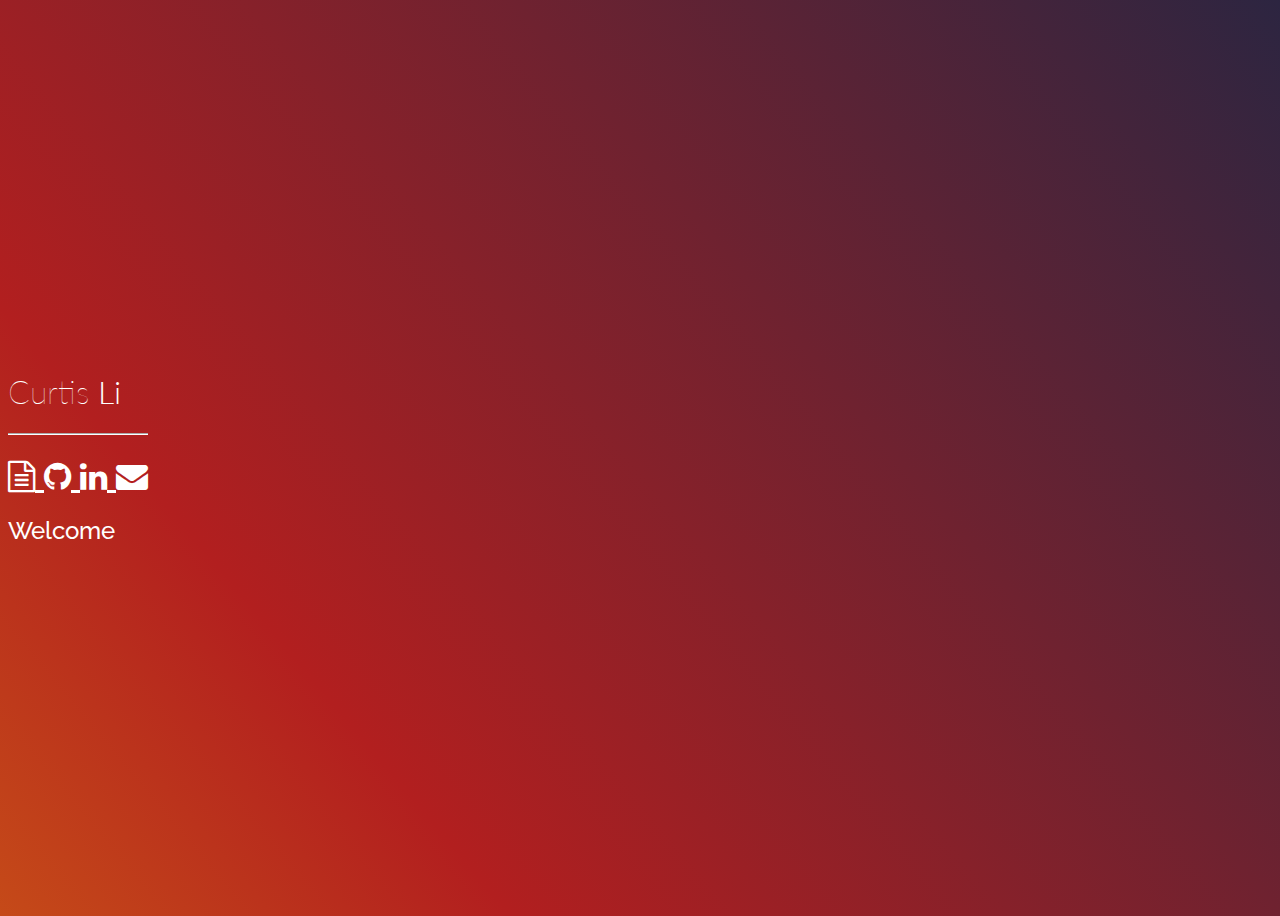
<file: index.html>
<!DOCTYPE html>
<html lang="en">
  <head>
    <!-- Meta tags -->
    <meta charset="utf-8">
    <meta name="viewport" content="width=device-width, initial-scale=1, shrink-to-fit=no">
    <meta name="description" content="BSE in Computer Science | University of Michigan | Class of 2020">
    <meta name="author" content="Curtis Li">
    <meta name="keywords" content="curtis li, software developer, javascript, student, umich">
    <!-- Title and Favicon -->
    <title>Curtis Li</title>
    <link rel="shortcut icon" type="image/x-icon" href="src/favicon.ico">
    <!-- Bootstrap CSS -->
    <link rel="stylesheet" href="https://maxcdn.bootstrapcdn.com/bootstrap/4.0.0-beta/css/bootstrap.min.css" integrity="sha384-/Y6pD6FV/Vv2HJnA6t+vslU6fwYXjCFtcEpHbNJ0lyAFsXTsjBbfaDjzALeQsN6M" crossorigin="anonymous">
    <!-- Animate CSS -->
    <link rel="stylesheet" href="https://cdnjs.cloudflare.com/ajax/libs/animate.css/3.5.2/animate.min.css">
    <!-- Font Awesome -->
    <link rel="stylesheet" href="https://cdnjs.cloudflare.com/ajax/libs/font-awesome/4.7.0/css/font-awesome.min.css">
    <!-- Fonts -->
    <link rel="stylesheet" href="https://fonts.googleapis.com/css?family=Lato:100,300|Raleway:500">
    <!-- My Style Sheets -->
    <link rel="stylesheet" href="style/background.css">
    <link rel="stylesheet" href="style/other.css">
  </head>

  <body>
    <!-- Main Container -->
    <div class="container-fluid vertical-center row">
    	<div class="col-12 text-center">
    		<h1 class="display-1 animated fadeInDown"> <span style="font-weight: 100">Curtis</span> Li </h1>
    		<hr class="animated slideInLeft">
    		<h1 class="display-4 animated fadeInUp">
    			<a href="files/resume.pdf" aria-label="View Resume">
                    <i class="fa fa-file-text-o" aria-hidden="true"></i>
                </a>
                <a href="https://github.com/curtis1227" aria-label="View GitHub">
                    <i class="fa fa-github" aria-hidden="true"></i>
                </a>
                <a href="https://www.linkedin.com/in/licurtis2020" aria-label="View LinkedIn">
                    <i class="fa fa-linkedin" aria-hidden="true"></i>
                </a>
                <a href="mailto:licurtis@umich.edu" aria-label="Send Email">
                    <i class="fa fa-envelope" aria-hidden="true"></i>
                </a>
    		</h1>
            <h2 id="icon_desc">Welcome</h2>
    	</div>
    </div>

    <!-- jQuery first, then Popper.js, then Bootstrap JS -->
    <script src="https://code.jquery.com/jquery-3.2.1.slim.min.js" integrity="sha384-KJ3o2DKtIkvYIK3UENzmM7KCkRr/rE9/Qpg6aAZGJwFDMVNA/GpGFF93hXpG5KkN" crossorigin="anonymous"></script>
    <script src="https://cdnjs.cloudflare.com/ajax/libs/popper.js/1.11.0/umd/popper.min.js" integrity="sha384-b/U6ypiBEHpOf/4+1nzFpr53nxSS+GLCkfwBdFNTxtclqqenISfwAzpKaMNFNmj4" crossorigin="anonymous"></script>
    <script src="https://maxcdn.bootstrapcdn.com/bootstrap/4.0.0-beta/js/bootstrap.min.js" integrity="sha384-h0AbiXch4ZDo7tp9hKZ4TsHbi047NrKGLO3SEJAg45jXxnGIfYzk4Si90RDIqNm1" crossorigin="anonymous"></script>
    <!-- My Scripts -->
    <script src="scripts/icon_desc_animate.js"></script>
  </body>
</html>
</file>
<file: style/background.css>
body {
  overflow: hidden;

  background-image: linear-gradient(230deg, #00274c, #00274c, #b21f1f, #ffcb05);
  background-size: 300% 300%;

  -webkit-animation: Grad 30s ease infinite;
  -moz-animation: Grad 30s ease infinite;
  animation: Grad 30s ease infinite;
}
.fa:hover {
  background-image: linear-gradient(50deg, #4285F4, #4285F4, #DB4437, #F4B400, #0F9D58, #0F9D58);
  background-size: 150% 150%;

  -webkit-animation: Grad 10s linear infinite;
  -moz-animation: Grad 10s linear infinite;
  animation: Grad 10s linear infinite;

  -webkit-background-clip: text;
  -webkit-text-fill-color: transparent;
}
@-webkit-keyframes Grad {
    0%{background-position:0% 50%}
    50%{background-position:100% 50%}
    100%{background-position:0% 50%}
}
@-moz-keyframes Grad {
    0%{background-position:0% 50%}
    50%{background-position:100% 50%}
    100%{background-position:0% 50%}
}
@keyframes Grad {
    0%{background-position:0% 50%}
    50%{background-position:100% 50%}
    100%{background-position:0% 50%}
}
</file>
<file: style/other.css>
.vertical-center {
	min-height: 100%;
	min-height: 100vh;
	display: flex;
	align-items: center;
}

.vertical {
    min-height: 100%;
    min-height: 100vh;
    display: flex;
}

h1 {
	font-family: 'Lato', sans-serif;
	font-weight: 300;
	color: #ffffff;
}

h2 {
	font-family: 'Raleway', sans-serif;
	font-weight: 500;
	color: #ffffff;
}

hr {
    display: flex;
    position: relative;
    margin: 8px auto;
    max-width: 450px;
    max-height: 0;
    font-size: 1px;
    line-height: 0;
    clear: both;
    border: none;
    border-top: 1px solid #aaaaaa;
    border-bottom: 1px solid #ffffff;
}

th {
    padding: 10px;
    text-align: center;
    font-size: 36px;
}

td {
    padding: 10px;
    text-align: center;
    font-size: 24px;
}

table {
    /*margin-left: 10%;
    margin-right: 10%;
    width: 80%;*/
    color: #ffffff;
    font-family: 'Raleway', sans-serif;
    font-weight: 500;
}

input[type=text] {
    background: transparent;
    border: none;
    border-bottom: 2px dotted #cccccc;
    color: #ffffff;
    outline: none;
}

input[type=button], input[type=submit], input[type=reset] {
    background: transparent;
    border: 2px dotted #cccccc;
    color: #ffffff;
    outline: none;
}

input[type=button]:active, input[type=submit]:active, input[type=reset]:active {
    text-decoration: none;
    border: 2px solid #cccccc;
}

a, a:visited {
    color: #ffffff;
}

a:active, a:hover {
    text-decoration: none;
    color: #cccccc;
}
</file>
